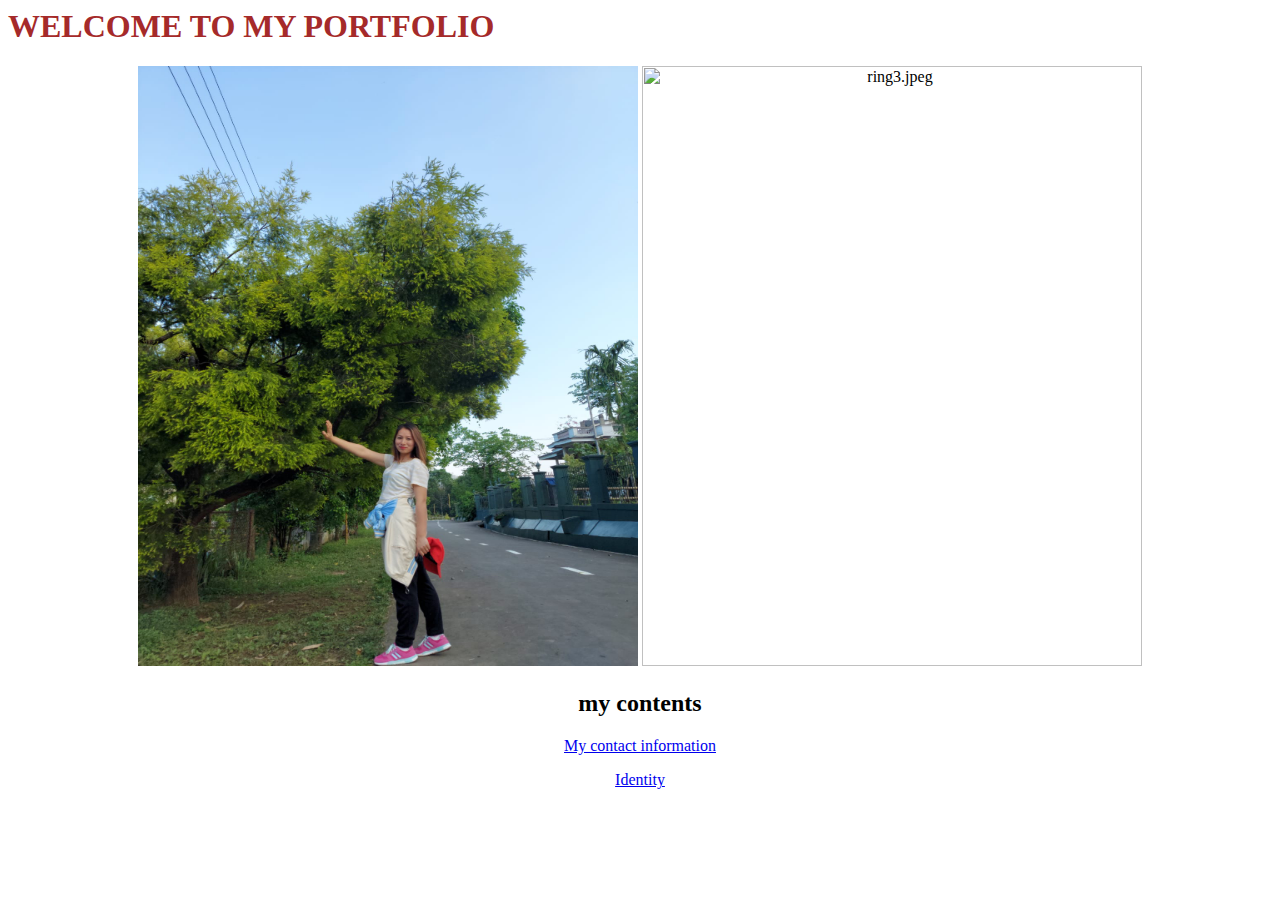
<file: index.html>
<!DOCTYPE....html>
<html>
   <head> 
   <h1>WELCOME TO MY PORTFOLIO</h1>
   <style>
   body  {background-color:powder blue}
       h1{color:brown}
   </style>
   </head>
   <body>
      <center>
      <image src="ring2.jpeg" alt="ring2.jpeg" width="500px";
      height="600px";>
      <image scr="ring3.jpeg" alt="ring3.jpeg" width="500px";
      height="600px";>
   <h2>my contents</h2
  <p> <a href="contact.html">My contact information</a></p>
  <p> <a href="ring.html">Identity</a></p>
      </center>
   </body>
</html>
</file>
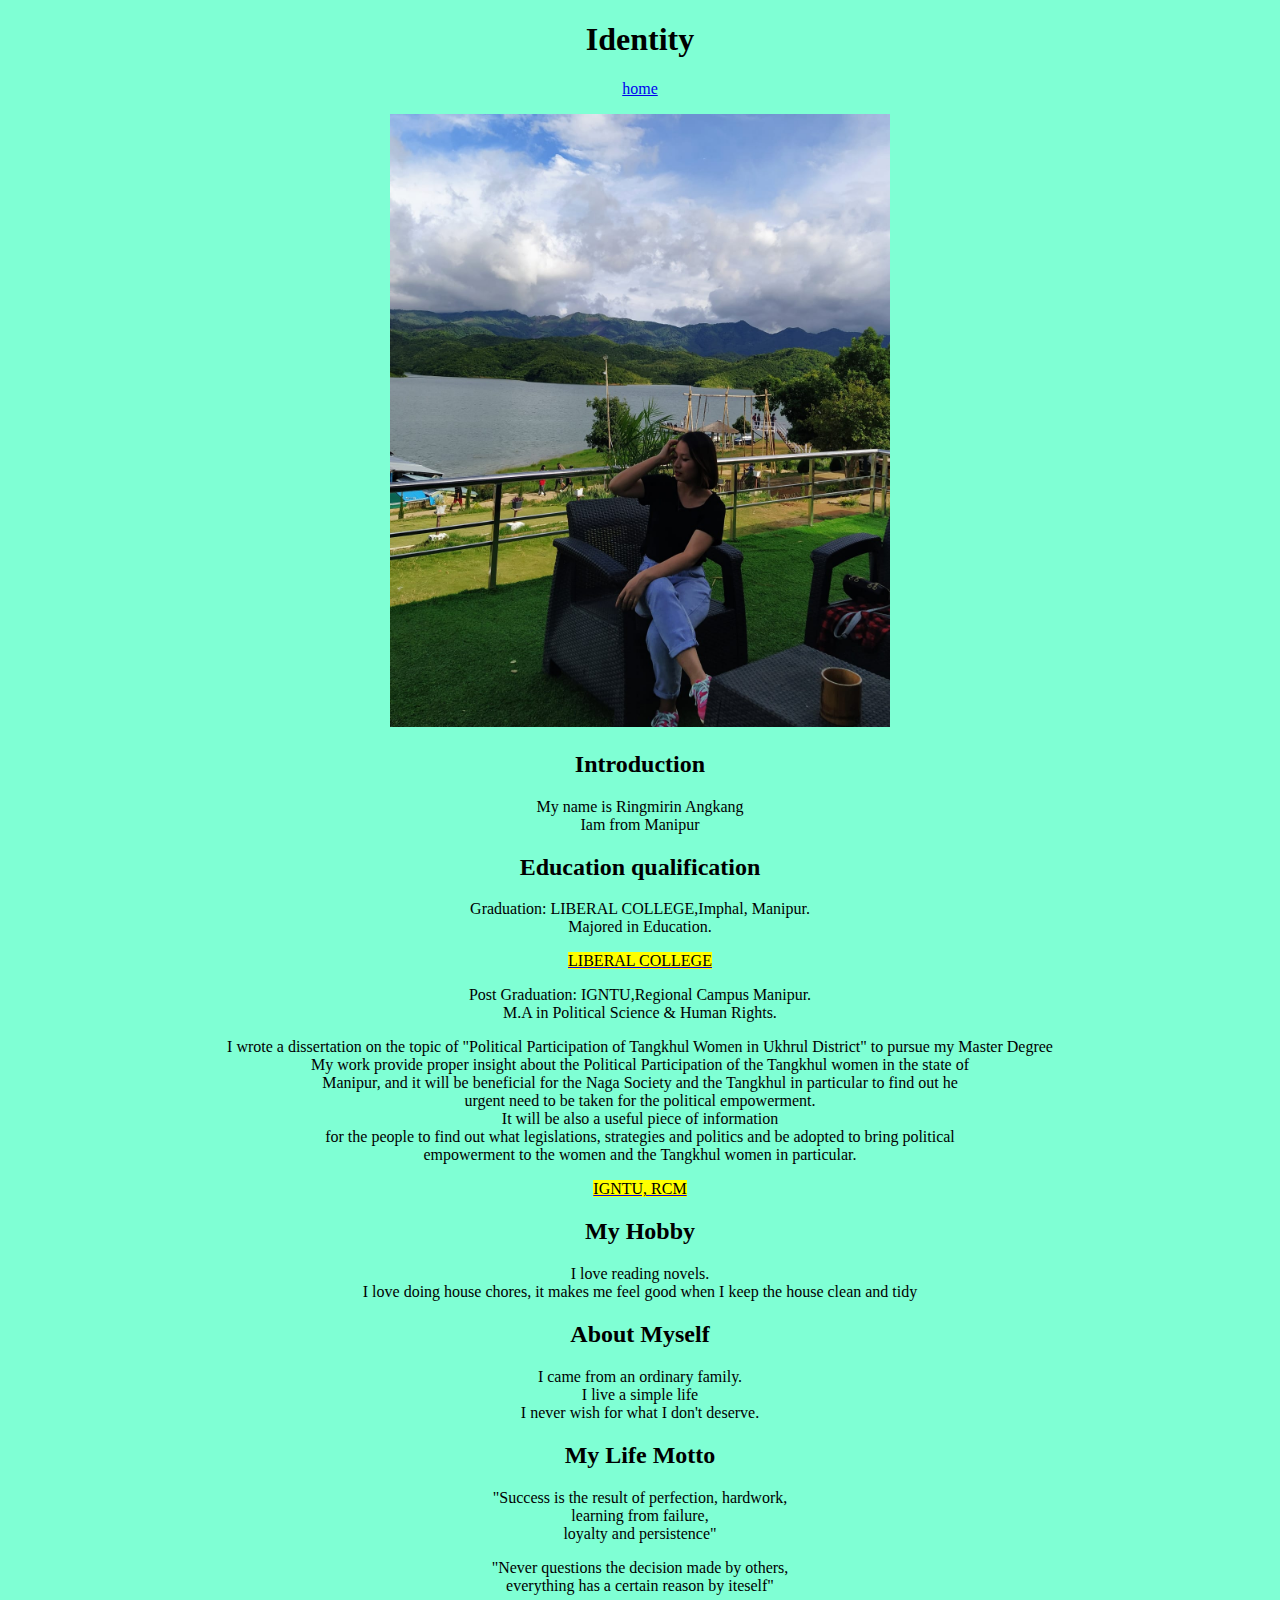
<file: ring.html>
<!DOCTYPE html>
<html>
<body> 
   <center>
      
   <body style="background-color:aquamarine"
   <h1 style="color:brown"
    
<head><h1>Identity</h1></head>

<p> <a href="index.html">home</a></p>

<image src="ring.jpeg"alt="ring.jpeg" width="500";height="600";>
<p><h2>Introduction</h2></p>
<p>My name is Ringmirin Angkang<br>Iam from Manipur</p>
<p><h2>Education qualification</h2></p>
<p>Graduation: LIBERAL COLLEGE,Imphal, Manipur.<br>Majored in Education.
<p> <a href="https://www.theliberalcollege.org/index.html"><mark>LIBERAL COLLEGE</mark></a></p>
Post Graduation: IGNTU,Regional Campus Manipur.<br> M.A in Political Science & Human Rights.
<p> I wrote a dissertation on the topic of "Political Participation of Tangkhul Women in Ukhrul District" to pursue my Master Degree <br> 
   My work provide proper insight about the Political Participation of the Tangkhul women in the state of <br>
   Manipur, and it will be beneficial for the Naga Society and the Tangkhul in particular to find out he <br>
   urgent need to be taken for the political empowerment.<br>It will be also a useful piece of information <br>
   for the people to find out what legislations, strategies and politics and be adopted to bring political <br>
   empowerment to the women and the Tangkhul women in particular. </p>
<p> <a href="http://www.igntu.ac.in/rcm.aspx"><mark>IGNTU, RCM</mark></a></p>
<p><h2>My Hobby</h2></p>
<p>I love reading novels. <br>I love doing house chores, it makes me feel good when I keep the house clean and tidy</p>
<p><h2>About Myself</h2></p>
<p>I came from an ordinary family.<br>I live a simple life<br>I never wish for what I don't deserve.</p>
<p><h2>My Life Motto</h2></p>
<p></p>
<p> "Success is the result of perfection, hardwork,<br> learning from failure,<br>loyalty and persistence"</p>
<p>"Never questions the decision made by others,<br>everything has a certain reason by iteself"</p>
</body>
</html>
   </center>
</file>
